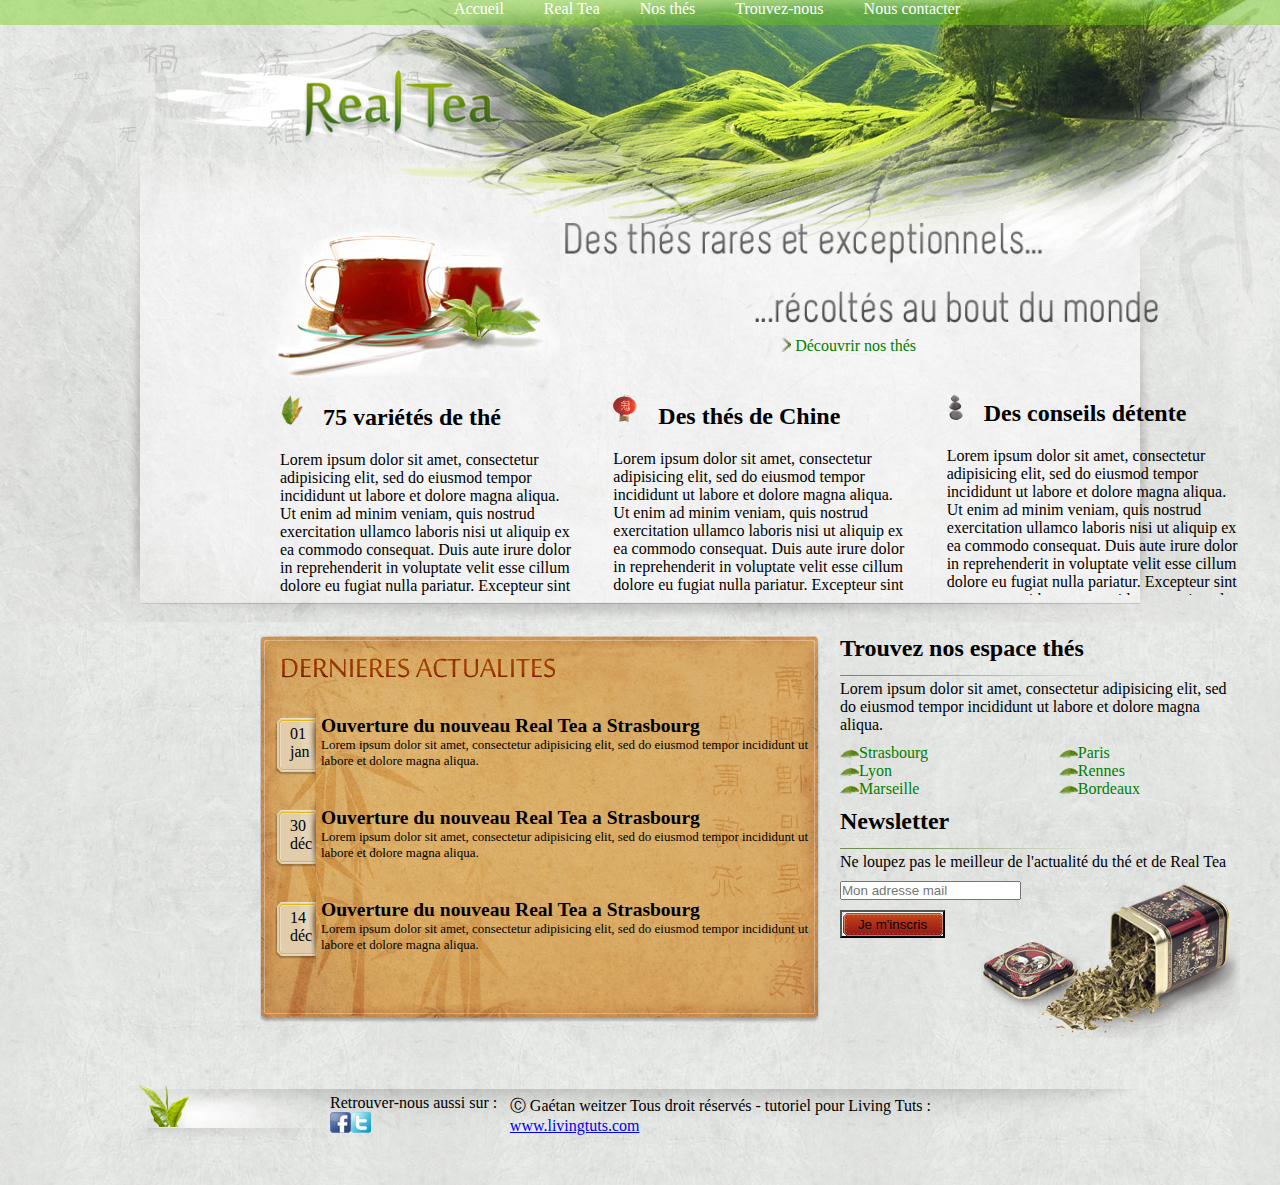
<file: Exo 1/html/Index.html>
<!DOCTYPE html>

<html lang="fr">
    <head>

        <meta charset="utf-8" />
        <title>Exo 1</title>
        <link rel="icon" type="image/png" href="../img/icone.jpg" />
        <link rel="stylesheet" href="../css/style.css" type="text/css" charset="utf-8" />

    </head>
    <body id="homepage">
        <header class="entete">

            <div class="menu">

                    <div><a href="#" class="txtmenu">Accueil</a></div>
                    <div><a href="#" class="txtmenu">Real Tea</a></div>
                    <div><a href="#" class="txtmenu">Nos thés</a></div>
                    <div><a href="#" class="txtmenu">Trouvez-nous</a></div>
                    <div><a href="#" class="txtmenu">Nous contacter</a></div>

            </div>

            <section class="section1">

            
                <img src ="../img/logo.png" alt="logo" title="logo" class="logo"/>
                <div class="conteneur1">
                    <div class="conteneur11">
                        <figure class="tasse_the">
                        <img src ="../img/tasse_the.jpg" alt="une tasse de thé" title="une tasse de thé" class="tassethe"/>
                        </figure>
                    </div>
                    <div class="conteneur12">
                        <img src ="../img/h2.png" alt="texte" title="texte" class="proverbe"/>
                    </div>
                </div>

                <a href="#" class="decouvrir"><img src ="../img/puce_header_more.png" alt="petite flèche en direction de la droite" title="petite flèche en direction de la droite" class="fleche"/> Découvrir nos thés</a>

                <div class="conteneur2">
                    <div class="conteneur21">
                        <article>
                            <h2 class="titre1"><img src ="../img/icone1.jpg" alt="feuille d'arbre" title="feuille d'arbre" class="Pro"/>75 variétés de thé</h2>
                            <p>Lorem ipsum dolor sit amet, consectetur adipisicing elit, sed do eiusmod
                            tempor incididunt ut labore et dolore magna aliqua. Ut enim ad minim veniam,
                            quis nostrud exercitation ullamco laboris nisi ut aliquip ex ea commodo
                            consequat. Duis aute irure dolor in reprehenderit in voluptate velit esse
                            cillum dolore eu fugiat nulla pariatur. Excepteur sint occaecat cupidatat non
                            proident, sunt in culpa qui officia deserunt mollit anim id est laborum.</p>
                        </article>
                    </div>
                    <div class="conteneur22">
                    <article>
                        <h2 class="titre1"><img src ="../img/icone2.jpg" alt="boule chinoise" title="boule chinoise" class="Pro"/>Des thés de Chine</h2>
                        <p>Lorem ipsum dolor sit amet, consectetur adipisicing elit, sed do eiusmod
                        tempor incididunt ut labore et dolore magna aliqua. Ut enim ad minim veniam,
                        quis nostrud exercitation ullamco laboris nisi ut aliquip ex ea commodo
                        consequat. Duis aute irure dolor in reprehenderit in voluptate velit esse
                        cillum dolore eu fugiat nulla pariatur. Excepteur sint occaecat cupidatat non
                        proident, sunt in culpa qui officia deserunt mollit anim id est laborum.</p>
                    </article>
                    </div>
                    <div class="conteneur23">
                    <article>
                        <h2 class="titre1"><img src ="../img/icone3.jpg" alt="boule chinoise" title="boule chinoise" class="Pro"/>Des conseils détente</h2>
                        <p>Lorem ipsum dolor sit amet, consectetur adipisicing elit, sed do eiusmod
                        tempor incididunt ut labore et dolore magna aliqua. Ut enim ad minim veniam,
                        quis nostrud exercitation ullamco laboris nisi ut aliquip ex ea commodo
                        consequat. Duis aute irure dolor in reprehenderit in voluptate velit esse
                        cillum dolore eu fugiat nulla pariatur. Excepteur sint occaecat cupidatat non
                        proident, sunt in culpa qui officia deserunt mollit anim id est laborum.</p>
                    </article>
                    </div>
                </div>
            </section>

        </header>
        <div class="conteneurs">
            <div class="conteneurs1">
                <aside class="info">

                    <div class="date">
                        <div class="date1">
                                <div class="date111">
                                    <figure class="data">
                                        <img src="../img/bg_date.png" alt="date" title="date"/>
                                        <figcaption class="data2">01</br>jan</figcaption>
                                    </figure>
                                </div>
                                <div class="date112">
                                <article>
                                    <h2>Ouverture du nouveau Real Tea a Strasbourg</h2>
                                    <p>Lorem ipsum dolor sit amet, consectetur adipisicing elit, sed do eiusmod
                                    tempor incididunt ut labore et dolore magna aliqua.</p>
                                </article>
                                </div>
                        </div>
                        <div class="date1">
                                <div class="date111">
                                <figure class="data">
                                        <img src="../img/bg_date.png" alt="date" title="date"/>
                                        <figcaption class="data2">30</br>déc</figcaption>
                                    </figure>
                                </div>
                                <div class="date112">
                                <article>
                                    <h2>Ouverture du nouveau Real Tea a Strasbourg</h2>
                                    <p>Lorem ipsum dolor sit amet, consectetur adipisicing elit, sed do eiusmod
                                    tempor incididunt ut labore et dolore magna aliqua.</p>
                                </article>
                                </div>
                        </div>
                       <div class="date1">
                                <div class="date111">
                                <figure class="data">
                                        <img src="../img/bg_date.png" alt="date" title="date"/>
                                        <figcaption class="data2">14</br>déc</figcaption>
                                    </figure>
                                </div>
                                <div class="date112">
                                <article>
                                    <h2>Ouverture du nouveau Real Tea a Strasbourg</h2>
                                    <p>Lorem ipsum dolor sit amet, consectetur adipisicing elit, sed do eiusmod
                                    tempor incididunt ut labore et dolore magna aliqua.</p>
                                </article>
                                </div>
                        </div>
                    </div>

                </aside>
            </div>
            <div class="conteneurs2">
                <section>
                    <div classe="conteneur3">
                            <h2>Trouvez nos espace thés</h2>
                            <img src ="../img/bg_titre.jpg" alt="titre" title="titre"/>
                            <p>Lorem ipsum dolor sit amet, consectetur adipisicing elit, sed do eiusmod
                            tempor incididunt ut labore et dolore magna aliqua.</p>
                            <div class="tut">
                                <div class="menu3">
                                    <div><a href="#" class="menu2"><img src ="../img/puce_feuille.png" alt="petite feuille" title="petite feuille"/>Strasbourg</a></div>
                                    <div><a href="#" class="menu2"><img src ="../img/puce_feuille.png" alt="petite feuille" title="petite feuille"/>Lyon</a></div>
                                    <div><a href="#" class="menu2"><img src ="../img/puce_feuille.png" alt="petite feuille" title="petite feuille"/>Marseille</a></div>
                                </div>
                                <div class="menu3">
                                    <div><a href="#" class="menu2"><img src ="../img/puce_feuille.png" alt="petite feuille" title="petite feuille"/>Paris</a></div>
                                    <div><a href="#" class="menu2"><img src ="../img/puce_feuille.png" alt="petite feuille" title="petite feuille"/>Rennes</a></div>
                                    <div><a href="#" class="menu2"><img src ="../img/puce_feuille.png" alt="petite feuille" title="petite feuille"/>Bordeaux</a></div>
                                </div>
                            </div>
                        <div class="tut2">
                            <div class="op1">
                            <h2>Newsletter</h2>
                            <img src ="../img/bg_titre.jpg" alt="titre" title="titre"/>
                            </div>
                            <div class="tut3">
                                <div class="op2">
                                <p>Ne loupez pas le meilleur de l'actualité du thé et de Real Tea</p>
                                </div>

                                <div class="op3">
                                    <form class="box">
                                        <input type="email" id="email" name="email" placeholder="Mon adresse mail">
                                    </form>
                                </div>

                                <div class="op4">
                                    <form>
                                        <input type="submit" value="Je m'inscris"  class="buttom"/>
                                    </form>
                                </div>

                            </div>
                        </div>
                    </div>
                </section>
            </div>
        </div>
        <footer class="pied">
            <div class="conteneur4">
                <div class="conteneur41">
                <p>Retrouver-nous aussi sur : <a href="#"><img src ="../img/fb.png" alt="logo fb" title="logo fb"/></a><a href="#"><img src ="../img/twitter.png" alt="logo fb" title="logo fb"/></a></p>
                </div>
                <div class="conteneur42">
                <p>&#9400; Gaétan weitzer Tous droit réservés - tutoriel pour Living Tuts : <a href="#">www.livingtuts.com</a></p>
                </div>
            </div>
        </footer>

    </body>
</html>
</file>
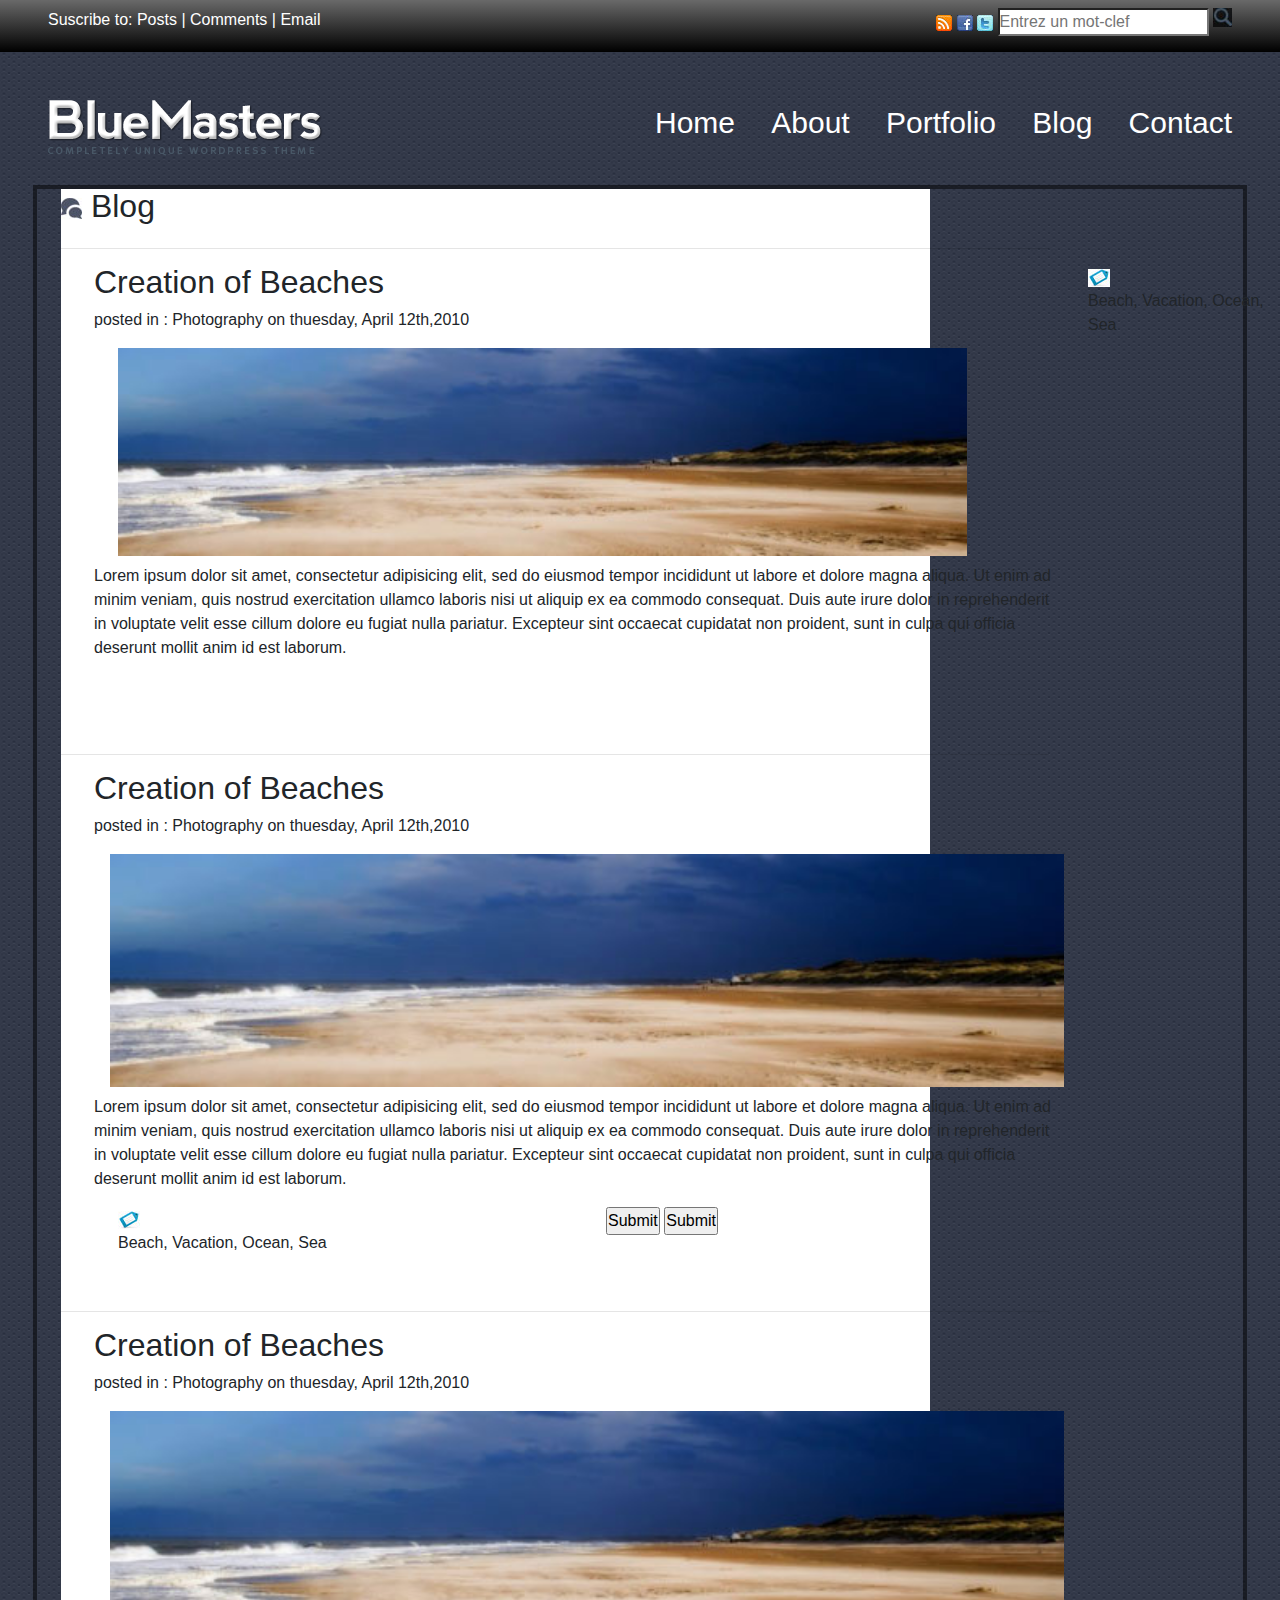
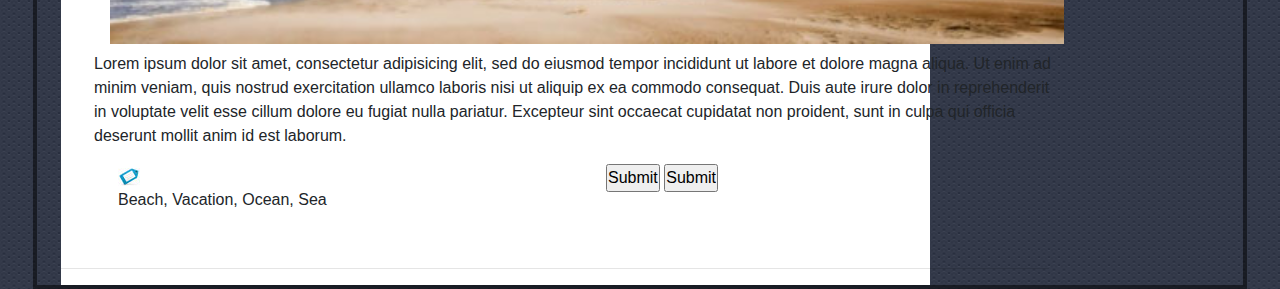
<file: Exo 3 (En cour)/html/Index.html>
<!DOCTYPE html>

<html lang="fr">
    <head>

        <meta charset="utf-8" />
        <title>Exo 3</title>
        <link rel="stylesheet" href="../css/bootstrap/css/bootstrap.css" type="text/css" charset="utf-8" />
        <link rel="stylesheet" href="https://cdnjs.cloudflare.com/ajax/libs/font-awesome/4.7.0/css/font-awesome.min.css">
        <link rel="stylesheet" href="../css/style.css" type="text/css" charset="utf-8" />

    </head>
    <body id="homepage">

            <header class="entete1">
                <div class="container-fluid pl-5 pr-5">
                    <div class="row">
                        <nav class="col-md-6 pt-2">
                            <ul>
                                <li>Suscribe to: </li>
                                <li ><a href="">Posts |</a></li>
                                <li ><a href="">Comments |</a></li>
                                <li ><a href ="">Email</a></li>
                            </ul>
                        </nav>
                        <nav class="col-md-6 text-right pt-2">
                            <ul class="nav1">
                                <li><img src="../img/icon_rss.jpg"/></li>
                                <li><img src="../img/icon_fb.jpg"/></li>
                                <li><img src="../img/icon_twitter.jpg"/></li>
                                <li>
                                    <form>
                                        <input type="search" placeholder="Entrez un mot-clef">
                                        <input type="image" src="../img/search_btn.jpg" name="mon_image" onclick="submit"/>
                                    </form>
                                </li>
                            </ul>
                        </nav>
                    </div>
                </div>
            </header>

            <div class="container-fluid pl-5 pr-5 pt-5">
                    <header class="row ">
                        <div class="col-md-6">
                            <img src="../img/logo.png" alt="logo">
                        </div>
                        <div class="col-md-6">
                            <nav class="text-right">
                                <ul class="nav2">
                                    <li ><a href ="">Home</a></li>
                                    <li ><a href ="">About</a></li>
                                    <li ><a href="">Portfolio</a></li>
                                    <li ><a href ="">Blog</a></li>
                                    <li ><a href ="">Contact</a></li>
                                </ul>
                            </nav>
                        </div>
                    </header>

                    <div class="row pl-4 pr-4 mt-4 blog-nav">

                        <div class="col-md-9 blog">
                            <div class="row blog-section">
                                <h2><img src="../img/icon_blog.jpg" alt="icone du blog"> Blog</h2>
                                <hr>
                                <section class="row section-element pl-5">
                                    <h2 class="color-blue">Creation of Beaches</h2>
                                    <p>
                                        posted in : Photography on thuesday, April 12th,2010
                                    </p>
                                    <img src="../img/main_img1.jpg" alt="photo plage" width="90%" class="pl-4">
                                    <p class="pt-2">
                                        Lorem ipsum dolor sit amet, consectetur adipisicing elit, sed do eiusmod
                                        tempor incididunt ut labore et dolore magna aliqua. Ut enim ad minim veniam,
                                        quis nostrud exercitation ullamco laboris nisi ut aliquip ex ea commodo
                                        consequat. Duis aute irure dolor in reprehenderit in voluptate velit esse
                                        cillum dolore eu fugiat nulla pariatur. Excepteur sint occaecat cupidatat non
                                        proident, sunt in culpa qui officia deserunt mollit anim id est laborum.
                                    </p>
                                    <div class="row section-com pl-4">
                                        <div class="col-md-6">
                                            <img src="../img/icon_tag.jpg" alt="tags">
                                            <p> Beach, Vacation, Ocean, Sea</p>
                                        </div>
                                        <div class="col-md-6 text-align right">
                                        <form>
                                            <input type="submit" value="23 Comments"/>
                                            <input type="submit" name="Read more"/>
                                        </form>
                                        </div>
                                    </div>
                                </section>
                                <hr>
                                <section class="row section-element pl-5">
                                    <h2 class="color-blue">Creation of Beaches</h2>
                                    <p>
                                        posted in : Photography on thuesday, April 12th,2010
                                    </p>
                                    <img src="../img/main_img1.jpg" alt="photo plage" width="970px" class="pl-3">
                                    <p class="pt-2">
                                        Lorem ipsum dolor sit amet, consectetur adipisicing elit, sed do eiusmod
                                        tempor incididunt ut labore et dolore magna aliqua. Ut enim ad minim veniam,
                                        quis nostrud exercitation ullamco laboris nisi ut aliquip ex ea commodo
                                        consequat. Duis aute irure dolor in reprehenderit in voluptate velit esse
                                        cillum dolore eu fugiat nulla pariatur. Excepteur sint occaecat cupidatat non
                                        proident, sunt in culpa qui officia deserunt mollit anim id est laborum.
                                    </p>
                                    <div class="row section-com pl-4">
                                        <div class="col-md-6">
                                            <img src="../img/icon_tag.jpg" alt="tags">
                                            <p> Beach, Vacation, Ocean, Sea</p>
                                        </div>
                                        <div class="col-md-6 text-align right">
                                        <form>
                                            <input type="submit" name="23 Comments"/>
                                            <input type="submit" name="Read more"/>
                                        </form>
                                        </div>
                                    </div>
                                </section>
                                <hr>
                                <section class="row section-element pl-5">
                                    <h2 class="color-blue">Creation of Beaches</h2>
                                    <p>
                                        posted in : Photography on thuesday, April 12th,2010
                                    </p>
                                    <img src="../img/main_img1.jpg" alt="photo plage" width="970px" class="pl-3">
                                    <p class="pt-2">
                                        Lorem ipsum dolor sit amet, consectetur adipisicing elit, sed do eiusmod
                                        tempor incididunt ut labore et dolore magna aliqua. Ut enim ad minim veniam,
                                        quis nostrud exercitation ullamco laboris nisi ut aliquip ex ea commodo
                                        consequat. Duis aute irure dolor in reprehenderit in voluptate velit esse
                                        cillum dolore eu fugiat nulla pariatur. Excepteur sint occaecat cupidatat non
                                        proident, sunt in culpa qui officia deserunt mollit anim id est laborum.
                                    </p>
                                    <div class="row section-com pl-4">
                                        <div class="col-md-6">
                                            <img src="../img/icon_tag.jpg" alt="tags">
                                            <p> Beach, Vacation, Ocean, Sea</p>
                                        </div>
                                        <div class="col-md-6 text-align right">
                                        <form>
                                            <input type="submit" name="23 Comments"/>
                                            <input type="submit" name="Read more"/>
                                        </form>
                                        </div>
                                    </div>
                                </section>
                                <hr>                             
                            </div>
                        </div>
                        <nav class="col-md-3 navb">
                        </nav>

                    </div>
            </div>







            <footer>
            </footer>

    </body>
</html>
</file>
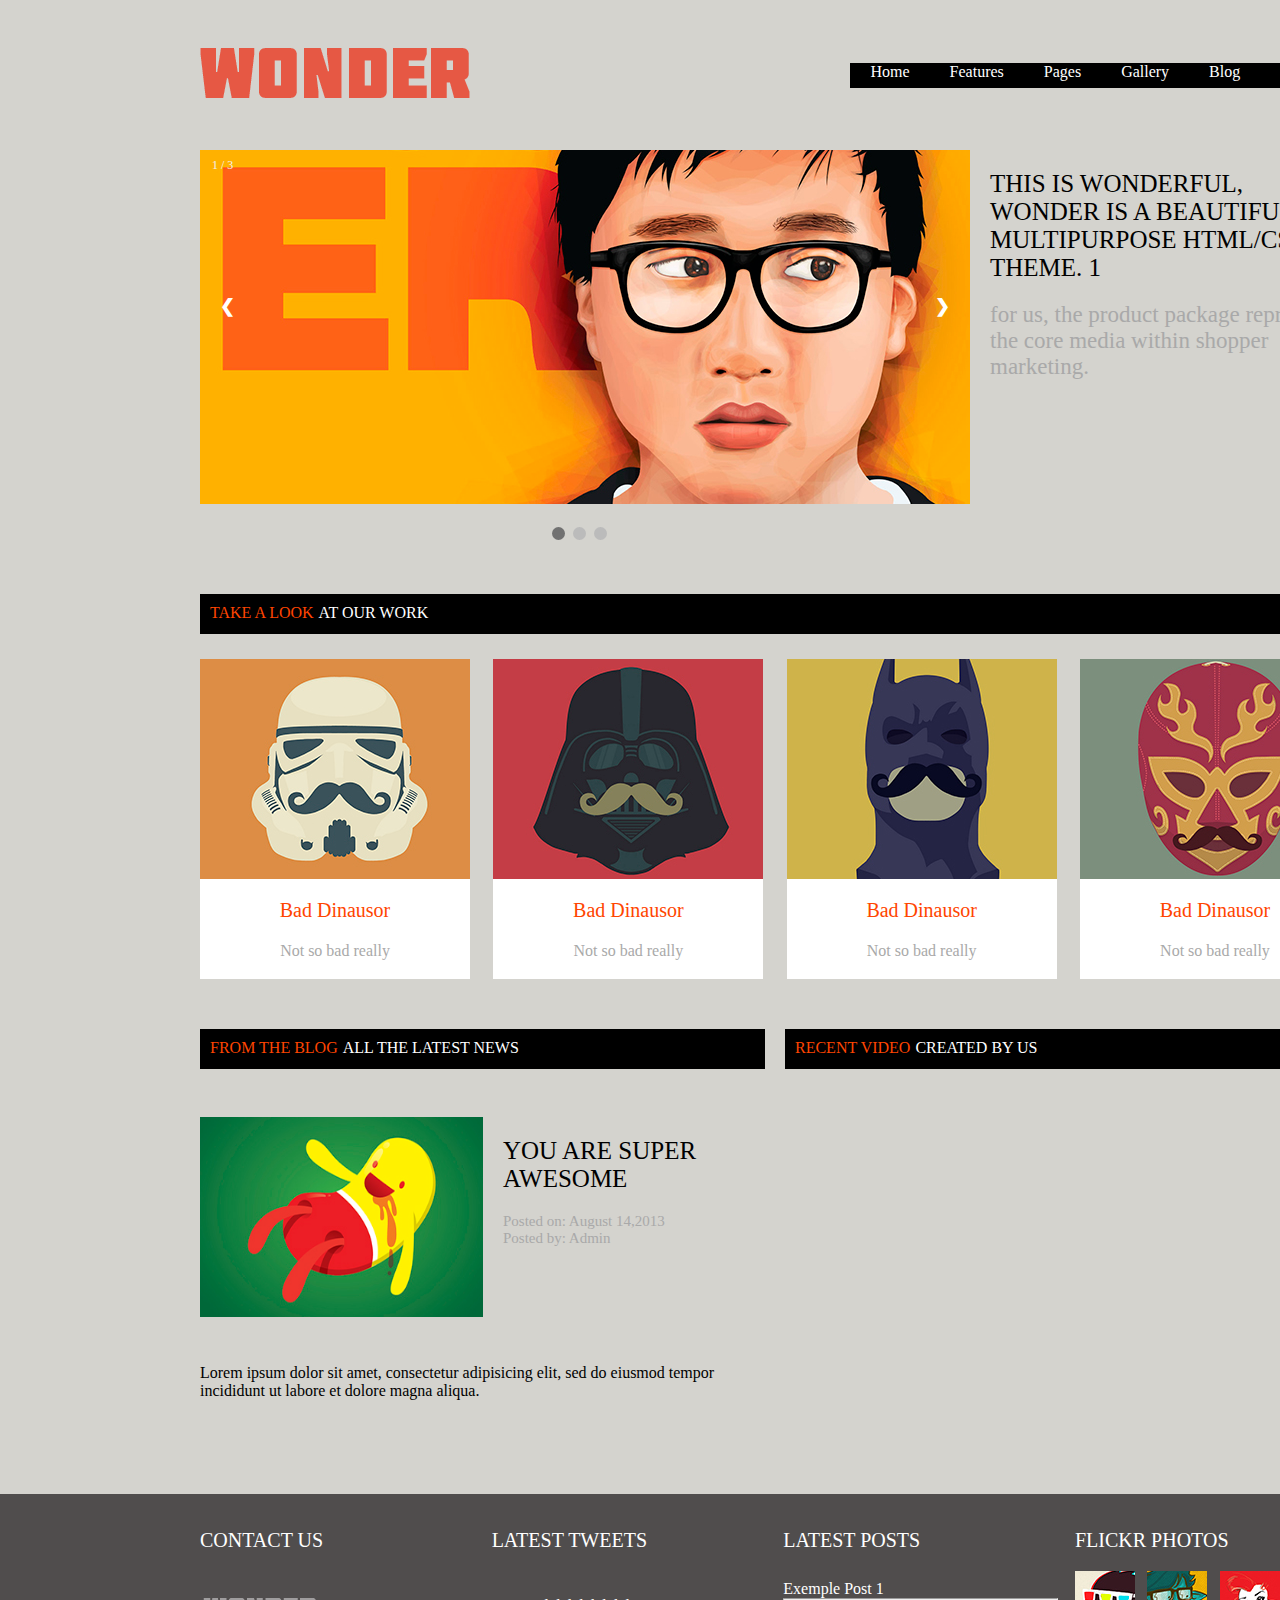
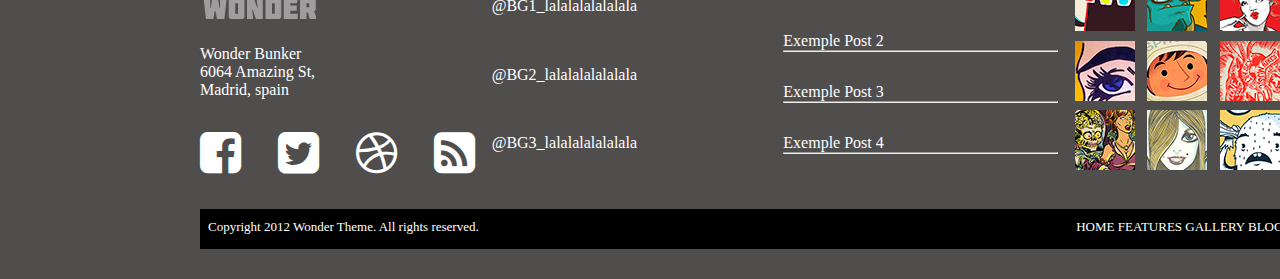
<file: Exo-2-HTML/html/Index.html>
<!DOCTYPE html>

<html lang="fr">
    <head>

        <meta charset="utf-8" />
        <title>Exo 2</title>
        <link rel="stylesheet" type="text/css" href="https://cdnjs.cloudflare.com/ajax/libs/font-awesome/4.7.0/css/font-awesome.min.css" charset="utf-8">
        <link rel="stylesheet" href="../css/style.css" type="text/css" charset="utf-8" />


    </head>
    <body id="homepage">
        <header class="entete">

            <div class="menu">
                <div class="menu1">
                    <img src ="../img/page-logo.png" alt="logo" title="logo" class="logo"/>
                </div>
                <div class="menu2">
                    <div><a href="#" class="txtmenu">Home</a></div>
                    <div><a href="#" class="txtmenu">Features</a></div>
                    <div><a href="#" class="txtmenu">Pages</a></div>
                    <div><a href="#" class="txtmenu">Gallery</a></div>
                    <div><a href="#" class="txtmenu">Blog</a></div>
                    <div><a href="#" class="txtmenu">Contact</a></div>
                </div>
            </div>

        </header>

        <div class="Slider">

            <div class="img_slide fade">
                    <div class="test">
                        <div class="position">
                            <div class="nbimg">1 / 3</div>
                            <img src="../img/slider/slider1.jpg" class="img_slide2">
                        </div>
                        <div class="position2">
                            <div class="texte_menu1">THIS IS WONDERFUL, WONDER IS A BEAUTIFUL MULTIPURPOSE HTML/CSS THEME. 1</div>
                            <div class="texte_menu2">for us, the product package represents the core media within shopper marketing.</div>
                        </div>
                    </div>
            </div>

            <div class="img_slide fade">
                    <div class="test">
                        <div class="position">
                            <div class="nbimg">2 / 3</div>
                            <img src="../img/slider/slider2.jpg" class="img_slide2">
                        </div>
                        <div class="position2">
                            <div class="texte_menu1">THIS IS WONDERFUL, WONDER IS A BEAUTIFUL MULTIPURPOSE HTML/CSS THEME. 2</div>
                            <div class="texte_menu2">for us, the product package represents the core media within shopper marketing.</div>
                        </div>
                    </div>
            </div>

            <div class="img_slide fade">
                    <div class="test">
                        <div class="position">
                            <div class="nbimg">3 / 3</div>
                            <img src="../img/slider/slider3.jpg" class="img_slide2">
                        </div>
                        <div class="position2">
                            <div class="texte_menu1">THIS IS WONDERFUL, WONDER IS A BEAUTIFUL MULTIPURPOSE HTML/CSS THEME. 3</div>
                            <div class="texte_menu2">for us, the product package represents the core media within shopper marketing.</div>
                        </div>
                    </div>
            </div>

            <a class="apres" onclick="plusSlides(-1)">&#10094;</a>
            <a class="avant" onclick="plusSlides(1)">&#10095;</a>
        </div>
        <br>
        <div class="point">
          <span class="dot" onclick="currentSlide(1)"></span>
          <span class="dot" onclick="currentSlide(2)"></span>
          <span class="dot" onclick="currentSlide(3)"></span>
        </div>

        <div class="row">
            <div class="bande">
                <div class="txtband">TAKE A LOOK</div>
                <div class="txtband2">AT OUR WORK</div>
            </div>
        </div>

            <div class="dinausor">
                <div class="dinausor1">
                    <div class="img_dinausor"><img src="../img/work-1.jpg"></div>
                    <div class="texte_image">
                        <div class="texte_img1">Bad Dinausor</div>
                        <div class="texte_img2">Not so bad really</div>
                    </div>
                </div>

                <div class="dinausor1">
                    <div class="img_dinausor"><img src="../img/work-2.jpg"></div>
                    <div class="texte_image">
                        <div class="texte_img1">Bad Dinausor</div>
                        <div class="texte_img2">Not so bad really</div>
                    </div>
                </div>

                <div class="dinausor1">
                    <div class="img_dinausor"><img src="../img/work-3.jpg"></div>
                    <div class="texte_image">
                        <div class="texte_img1">Bad Dinausor</div>
                        <div class="texte_img2">Not so bad really</div>
                    </div>
                </div>

                <div class="dinausor1">
                    <div class="img_dinausor"><img src="../img/work-4.jpg"></div>
                    <div class="texte_image">
                        <div class="texte_img1">Bad Dinausor</div>
                        <div class="texte_img2">Not so bad really</div>
                    </div>
                </div>
            </div>
        

        <div class="containeur">

            <div class="blog">
                <div class="bande2">
                    <div class="txtband21">FROM THE BLOG</div>
                    <div class="txtband22">ALL THE LATEST NEWS</div>
                </div>
                <div class="news">
                    <div class="img_news"><img src="../img/blog-1.jpg" class="img_news2"></div>
                    <div class="texte_news">
                        <div class="texte_news1">YOU ARE SUPER AWESOME</div>
                        <div class="texte_news2">Posted on: August 14,2013<br>Posted by: Admin</div>
                    </div>
                </div>
                <div class="commentaire">
                        <p class="texte_com">Lorem ipsum dolor sit amet, consectetur adipisicing elit, sed do eiusmod
                        tempor incididunt ut labore et dolore magna aliqua.</p>
                </div>
            </div>

            <div class="video">
                <div class="bande3">
                    <div class="txtband31">RECENT VIDEO</div>
                    <div class="txtband32">CREATED BY US</div>
                </div>
                <div class="lien_video">
                    <iframe width="565px" height="350px" src="https://www.youtube.com/embed/JBt7Cnzeonc" frameborder="0" allowfullscreen></iframe>
                </div>
            </div>

        </div>

        <footer class="pied">
            <div class="bloc">
                <div class="bloc1">
                    <div class="bloc11">
                        <div class="bloc111">CONTACT US</div>
                        <div class="bloc112"><img src="../img/footer-logo.png"></div>
                        <div class="bloc113">Wonder Bunker 6064 Amazing St, Madrid, spain</div>
                        <div class="bloc114">
                                <div><i class="fa fa-facebook-square fa-3x" aria-hidden="true"></i></div>
                                <div><i class="fa fa-twitter-square fa-3x" aria-hidden="true"></i></div>
                                <div><i class="fa fa-dribbble fa-3x" aria-hidden="true"></i></div>
                                <div><i class="fa fa-rss-square fa-3x" aria-hidden="true"></i></div>
                        </div>
                    </div>
                    <div class="bloc12">
                        <div class="bloc121">LATEST TWEETS</div>
                        <div class="bloc122">@BG1_lalalalalalalala</div>
                        <div class="bloc123">@BG2_lalalalalalalala</div>
                        <div class="bloc124">@BG3_lalalalalalalala</div>
                    </div>
                    <div class="bloc13">
                        <div class="bloc131">LATEST POSTS</div>
                        <div class="bloc132">Exemple Post 1<hr></div>
                        <div class="bloc133">Exemple Post 2<hr></div>
                        <div class="bloc134">Exemple Post 3<hr></div>
                        <div class="bloc135">Exemple Post 4<hr></div>
                    </div>
                    <div class="bloc14">
                        <div class="bloc141">FLICKR PHOTOS</div>
                        <div class="flickrphoto">
                            <div class="flickrphoto1"><img src="../img/flickr/1.jpg"></div>
                            <div class="flickrphoto1"><img src="../img/flickr/2.jpg"></div>
                            <div class="flickrphoto1"><img src="../img/flickr/3.jpg"></div>
                            <div class="flickrphoto1"><img src="../img/flickr/4.jpg"></div>
                            <div class="flickrphoto1"><img src="../img/flickr/5.jpg"></div>
                            <div class="flickrphoto1"><img src="../img/flickr/6.jpg"></div>
                            <div class="flickrphoto1"><img src="../img/flickr/7.jpg"></div>
                            <div class="flickrphoto1"><img src="../img/flickr/8.jpg"></div>
                            <div class="flickrphoto1"><img src="../img/flickr/9.jpg"></div>
                            <div class="flickrphoto1"><img src="../img/flickr/10.jpg"></div>
                            <div class="flickrphoto1"><img src="../img/flickr/11.jpg"></div>
                            <div class="flickrphoto1"><img src="../img/flickr/12.jpg"></div>
                        </div>
                    </div>
                </div>
                <div class="bloc2">
                    <div class="txtbloc1">Copyright 2012 Wonder Theme. All rights reserved.</div>
                    <div class="txtbloc2">HOME FEATURES GALLERY BLOG CONTACT</div>
                </div>
            </div>
        </footer>
    <script type="text/javascript">
        var slideIndex = 1;
        showSlides(slideIndex);

        function plusSlides(n) {
          showSlides(slideIndex += n);
        }

        function currentSlide(n) {
          showSlides(slideIndex = n);
        }

        function showSlides(n) {
          var i;
          var slides = document.getElementsByClassName("img_slide");
          var dots = document.getElementsByClassName("dot");
          if (n > slides.length) {slideIndex = 1}
          if (n < 1) {slideIndex = slides.length}
          for (i = 0; i < slides.length; i++) {
              slides[i].style.display = "none";
          }
          for (i = 0; i < dots.length; i++) {
              dots[i].className = dots[i].className.replace(" active", "");
          }
          slides[slideIndex-1].style.display = "block";
          dots[slideIndex-1].className += " active";
        } 

    </script>
    </body>
</html>
</file>
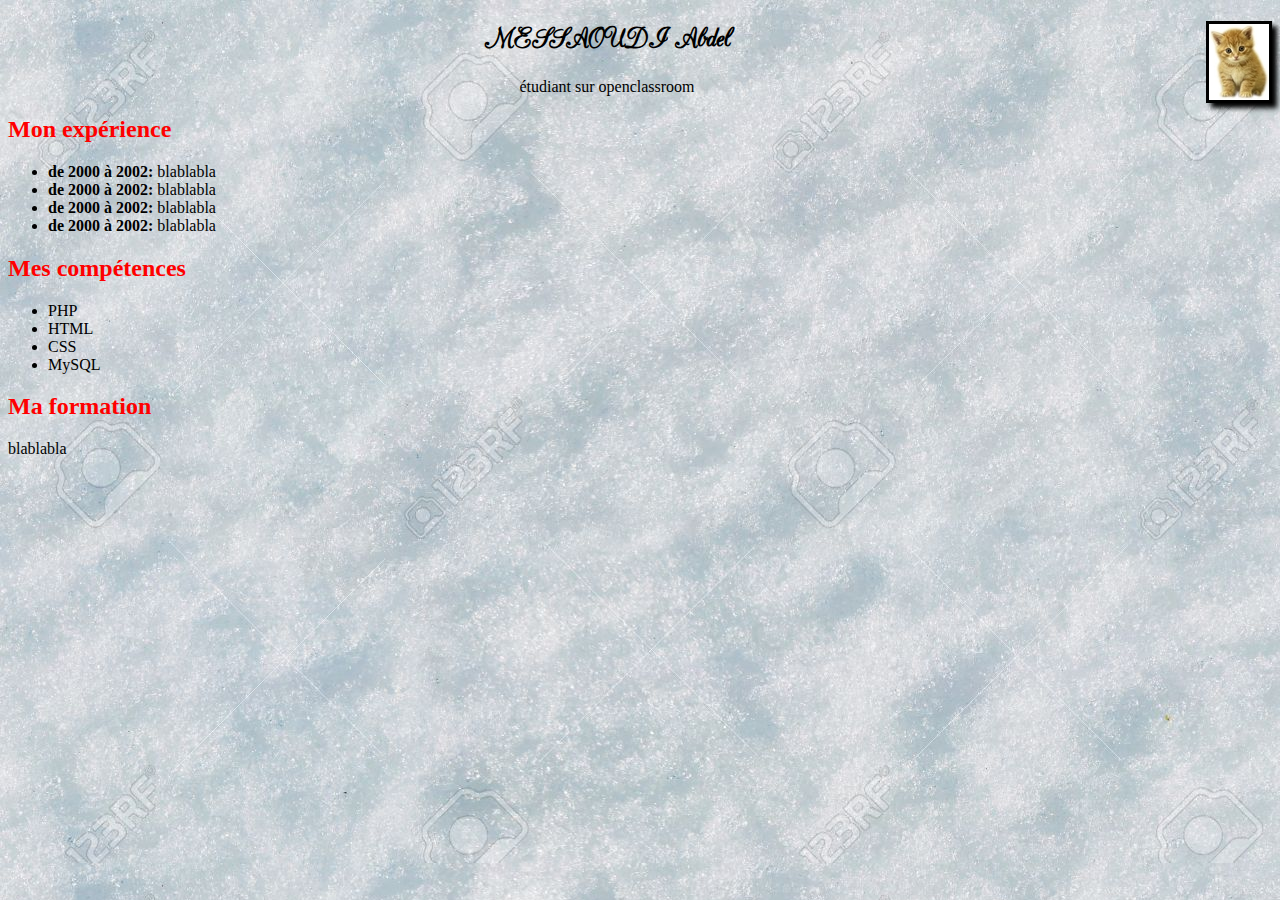
<file: HTML ET CSS Openclassroom/Exercice CV/CV.html>
<!DOCTYPE html>

<html>

    <head>

        <meta charset="utf-8" />
        <link rel="stylesheet" href="style.css" type="text/css" charset="utf-8" />
        <title>CV</title>

    </head>


    <body>
    <a href="chat_grand.jpg"><img src="chat.jpg" alt="Photo de chat" title="Cliquez pour agrandir" class="chat" /></a>
    <h1>MESSAOUDI Abdel</h1>
    <p class="com">
    	étudiant sur openclassroom</br>
    </p>
    
    <h2 class="titre">Mon expérience</h2>
    	<ul>
    		<li><strong>de 2000 à 2002:</strong> blablabla</li>
    		<li><strong>de 2000 à 2002:</strong> blablabla</li>
    		<li><strong>de 2000 à 2002:</strong> blablabla</li>
    		<li><strong>de 2000 à 2002:</strong> blablabla</li>
    	</ul>
    <h2 class="titre">Mes compétences</h2>
    	<ul>
    		<li>PHP</li>
    		<li>HTML</li>
    		<li>CSS</li>
    		<li>MySQL</li>
    	</ul>
    <h2 class="titre">Ma formation</h2>
    	<p>blablabla</p>
    </body>

</html>
</file>
<file: Exo 1/css/style.css>
* {
  margin: 0;
  padding: 0; }

#homepage {
  background-image: url("../img/bg_body.jpg"); }
  #homepage .entete {
    background-image: url("../img/bg_header.jpg");
    background-repeat: no-repeat;
    background-position: top center; }
  #homepage .menu {
    display: flex;
    list-style-type: none;
    min-height: 25px;
    background-color: rgba(102, 205, 0, 0.4);
    justify-content: flex-end;
    padding-right: 300px; }
  #homepage .txtmenu {
    color: white;
    text-decoration: none;
    margin: 20px; }
  #homepage .section1 {
    display: flex;
    flex-direction: column;
    justify-content: center;
    margin-top: 40px; }
  #homepage .logo {
    margin-left: 260px;
    margin-bottom: 80px;
    width: 250px; }
  #homepage .conteneur1 {
    display: flex;
    height: 114px; }
  #homepage .tassethe {
    margin-left: 260px; }
  #homepage .proverbe {
    width: 600px;
    height: 100px;
    margin-bottom: 0px; }
  #homepage .decouvrir {
    display: flex;
    justify-content: flex-end;
    color: green;
    text-decoration: none;
    padding-right: 364px; }
  #homepage .fleche {
    height: 15px;
    margin-right: 4px; }
  #homepage .conteneur2 {
    display: flex;
    height: 200px;
    width: 1000px;
    margin-left: 280px;
    margin-top: 40px;
    margin-bottom: 40px; }
  #homepage .conteneur21 {
    padding-right: 40px;
    overflow: hidden; }
  #homepage .conteneur22 {
    padding-right: 40px;
    overflow: hidden; }
  #homepage .conteneur23 {
    padding-right: 40px;
    overflow: hidden; }
  #homepage .titre1 {
    margin-bottom: 20px; }
  #homepage .Pro {
    margin-right: 20px; }
  #homepage .info {
    background-image: url("../img/bg_news.jpg");
    background-repeat: no-repeat;
    margin-left: 260px;
    width: 560px;
    height: 500px; }
  #homepage .date {
    margin-left: 15px;
    padding-top: 70px; }
  #homepage .date1 {
    display: flex;
    margin-bottom: 10px;
    width: 100%;
    word-wrap: break-word; }
  #homepage .date111 {
    width: 50px; }
  #homepage .date112 {
    margin-top: 10px;
    margin-left: 5px;
    font-size: 13px;
    word-wrap: break-word; }
  #homepage .conteneurs {
    display: flex;
    height: 450px; }
  #homepage .conteneurs1 {
    margin-right: 20px; }
  #homepage .conteneurs2 {
    width: 400px; }
  #homepage .pied {
    background-image: url("../img/bg_footer.png");
    background-repeat: no-repeat;
    background-position: top center;
    height: 100px; }
  #homepage .conteneur4 {
    display: flex;
    justify-content: space-between;
    align-items: center;
    margin-left: 330px;
    margin-right: 300px;
    padding-top: 9px; }
  #homepage .tut {
    display: flex;
    justify-content: space-between; }
  #homepage .menu2 {
    color: green;
    text-decoration: none; }
  #homepage .menu3 {
    list-style-type: none;
    margin-right: 100px;
    margin-top: 10px;
    margin-bottom: 10px; }
  #homepage .tut2 {
    display: flex;
    flex-direction: column;
    height: 230px;
    background-image: url("../img/pot_newsletter.png");
    background-repeat: no-repeat;
    background-position: bottom right; }
  #homepage .tut3 {
    display: flex;
    flex-direction: column; }
  #homepage .op2 {
    margin-bottom: 10px; }
  #homepage .op3 {
    margin-bottom: 10px; }
  #homepage .buttom {
    background-image: url("../img/bg_btn.jpg");
    background-repeat: no-repeat;
    width: 105px;
    height: 28px; }
  #homepage .data2 {
    position: absolute;
    top: 20px;
    left: 15px; }
  #homepage .data {
    position: relative; }

/*# sourceMappingURL=style.css.map */
</file>
<file: Exo 3 (En cour)/css/style.css>
* {
  margin: 0;
  padding: 0; }

#homepage {
  background-image: url("../img/bg_2.jpg");
  background-repeat: repeat; }
  #homepage .entete1 {
    background-image: linear-gradient(#696969, #000000); }
    #homepage .entete1 ul li {
      display: inline-block; }
  #homepage header .nav2 {
    display: flex;
    justify-content: space-between;
    font-size: 30px; }
  #homepage header ul li {
    display: inline-block;
    color: white; }
    #homepage header ul li a {
      color: white;
      text-decoration: none; }
      #homepage header ul li a:hover {
        background-color: rgba(0, 0, 0, 0.2);
        cursor: pointer; }
  #homepage .blog-nav {
    border: solid 4px rgba(0, 0, 0, 0.5); }
  #homepage .blog {
    background-color: white; }
  #homepage .navb {
    background-color: grid; }
  #homepage .blog-section {
    display: flex;
    flex-direction: column; }
  #homepage .section-element {
    display: flex;
    flex-direction: column; }

/*# sourceMappingURL=style.css.map */
</file>
<file: Exo-2-HTML/css/style.css>
* {
  margin: 0;
  padding: 0; }

#homepage {
  background-image: url("../img/bg-body.jpg"); }
  #homepage .entete {
    width: 100%;
    height: 150px; }
  #homepage .menu {
    display: flex;
    justify-content: space-between;
    align-items: center;
    height: 150px;
    margin-left: 200px;
    margin-right: 200px;
    width: 1150px; }
  #homepage .menu2 {
    display: flex;
    background-color: black;
    min-height: 25px; }
  #homepage .txtmenu {
    color: white;
    text-decoration: none;
    margin: 20px; }
  #homepage * {
    box-sizing: border-box; }
  #homepage .Slider {
    width: 1120px;
    position: relative;
    margin-left: 200px; }
  #homepage .img_slide {
    display: flex;
    width: 771px; }
  #homepage .avant, #homepage .apres {
    cursor: pointer;
    position: absolute;
    top: 35%;
    width: auto;
    margin-top: auto;
    padding: 20px;
    color: white;
    font-weight: bold;
    font-size: 18px;
    transition: 0.6s ease;
    border-radius: 0 3px 3px 0; }
  #homepage .avant {
    right: 350px;
    border-radius: 3px 0 0 3px; }
  #homepage .avant:hover, #homepage .apres:hover {
    background-color: rgba(0, 0, 0, 0.8); }
  #homepage .nbimg {
    color: #f2f2f2;
    font-size: 12px;
    padding: 8px 12px;
    position: absolute;
    top: 0; }
  #homepage .dot {
    cursor: pointer;
    height: 13px;
    width: 13px;
    margin: 0 2px;
    background-color: #bbb;
    border-radius: 50%;
    display: inline-block;
    transition: background-color 0.6s ease; }
  #homepage .active, #homepage .dot:hover {
    background-color: #717171; }
@-webkit-keyframes fade {
  from {
    opacity: .4; }
  to {
    opacity: 1; } }
@keyframes fade {
  from {
    opacity: .4; }
  to {
    opacity: 1; } }
  #homepage .point {
    margin-left: 550px; }
  #homepage .position {
    width: 771px; }
  #homepage .position2 {
    width: 300px;
    padding-left: 20px; }
  #homepage .texte_menu1 {
    width: 360px;
    font-size: 25px;
    margin-top: 20px; }
  #homepage .texte_menu2 {
    width: 360px;
    font-size: 23px;
    margin-top: 20px;
    color: #A9A9A9; }
  #homepage .test {
    display: flex; }
  #homepage .bande {
    display: flex;
    margin-top: 50px;
    margin-left: 200px;
    margin-right: 200px;
    width: 1150px;
    height: 40px;
    background-color: black; }
  #homepage .txtband {
    margin-top: 10px;
    margin-left: 10px;
    color: #FF4500; }
  #homepage .txtband2 {
    margin-top: 10px;
    margin-left: 5px;
    color: white; }
  #homepage .dinausor {
    display: flex;
    justify-content: space-between;
    width: 1150px;
    height: 320px;
    margin-left: 200px;
    margin-right: 200px;
    margin-top: 25px; }
  #homepage .img_dinausor {
    height: 220px; }
  #homepage .texte_image {
    height: 100px;
    background-color: white;
    display: flex;
    flex-direction: column;
    justify-content: center;
    align-items: center; }
  #homepage .texte_img1 {
    font-size: 20px;
    color: #FF4500;
    margin-bottom: 20px; }
  #homepage .texte_img2 {
    color: #A9A9A9; }
  #homepage .containeur {
    display: flex;
    justify-content: space-between;
    width: 1150px;
    height: 385px;
    margin-left: 200px;
    margin-right: 200px;
    margin-top: 50px; }
  #homepage .blog {
    display: flex;
    flex-direction: column;
    justify-content: space-between;
    width: 565px;
    height: 385px; }
  #homepage .bande2 {
    display: flex;
    width: 565px;
    height: 40px;
    background-color: black; }
  #homepage .txtband21 {
    margin-top: 10px;
    margin-left: 10px;
    color: #FF4500; }
  #homepage .txtband22 {
    margin-top: 10px;
    margin-left: 5px;
    color: white; }
  #homepage .news {
    height: 200px;
    width: 565px;
    display: flex; }
  #homepage .img_news {
    height: 200px;
    width: 283px; }
  #homepage .img_news2 {
    height: 200px;
    width: 100%; }
  #homepage .texte_news {
    width: 200px;
    height: 200px;
    margin-left: 20px;
    margin-top: 20px; }
  #homepage .texte_news1 {
    font-size: 25px; }
  #homepage .texte_news2 {
    font-size: 15px;
    margin-top: 20px;
    color: #A9A9A9; }
  #homepage .commentaire {
    height: 40px;
    width: 565px;
    margin-bottom: 10px; }
  #homepage .video {
    display: flex;
    flex-direction: column;
    justify-content: space-between;
    width: 565px;
    height: 385px; }
  #homepage .bande3 {
    display: flex;
    width: 565px;
    height: 40px;
    background-color: black; }
  #homepage .txtband31 {
    margin-top: 10px;
    margin-left: 10px;
    color: #FF4500; }
  #homepage .txtband32 {
    margin-top: 10px;
    margin-left: 5px;
    color: white; }
  #homepage .lien_video {
    width: 565px;
    height: 310px; }
  #homepage .pied {
    width: 100%;
    height: 385px;
    background-color: #504d4d;
    margin-top: 80px; }
  #homepage .bloc {
    width: 1150px;
    height: 385px;
    margin-left: 200px;
    margin-right: 200px; }
  #homepage .bloc1 {
    display: flex;
    justify-content: space-between;
    width: 1150px;
    height: 285px;
    padding-top: 35px; }
  #homepage .bloc11, #homepage .bloc12, #homepage .bloc13, #homepage .bloc14 {
    color: white;
    width: 275px;
    height: 250px;
    display: flex;
    flex-direction: column;
    justify-content: space-between; }
  #homepage .bloc111, #homepage .bloc121, #homepage .bloc131, #homepage .bloc141 {
    font-size: 20px;
    height: 45px; }
  #homepage .bloc111 {
    font-size: 20px;
    padding-bottom: 10px;
    height: 45px; }
  #homepage .bloc113 {
    width: 120px;
    height: 60px;
    padding-bottom: 10px; }
  #homepage .bloc114 {
    display: flex;
    justify-content: space-between;
    height: 60px; }
  #homepage .fa {
    margin-top: 10px; }
  #homepage .fa:hover {
    color: blue;
    background-color: white; }
  #homepage .bloc122, #homepage .bloc123, #homepage .bloc124 {
    height: 45px; }
  #homepage .bloc132, #homepage .bloc133, #homepage .bloc134, #homepage .bloc135 {
    height: 45px; }
  #homepage .flickrphoto {
    height: 220px;
    display: flex;
    flex-wrap: wrap;
    justify-content: space-between; }
  #homepage .flickrphoto1 {
    width: 58px; }
  #homepage .bloc2 {
    display: flex;
    justify-content: space-between;
    width: 1150px;
    height: 40px;
    background-color: black;
    margin-top: 30px; }
  #homepage .txtbloc1, #homepage .txtbloc2 {
    margin-top: 10px;
    margin-left: 5px;
    color: white;
    font-size: 13px;
    padding-left: 3px;
    padding-right: 3px; }

/*# sourceMappingURL=style.css.map */
</file>
<file: HTML ET CSS Openclassroom/Exercice CV/style.css>
@font-face { /* Définition d'une nouvelle police nommée CAC Champagne */

    font-family: 'cac_champagneregular';

    src: url('cacchampagne_regular_macroman/cac_champagne-webfont.eot');

    src: url('cacchampagne_regular_macroman/cac_champagne-webfont.eot?#iefix') format('embedded-opentype'),

         url('cacchampagne_regular_macroman/cac_champagne-webfont.woff') format('woff'),

         url('cacchampagne_regular_macroman/cac_champagne-webfont.ttf') format('truetype'),

         url('cacchampagne_regular_macroman/cac_champagne-webfont.svg#cac_champagneregular') format('svg');

}
.titre
{
	color: red;
}
h1
{
	text-align: center;
	font-family: 'cac_champagneregular', Arial, serif;
}
.com
{
	text-align: center;
}
.chat
{
	float: right;
	border: 3px black solid;
	box-shadow: 5px 5px 5px black;
}
body
{

    background-image: url("neige.jpg");

}
</file>
